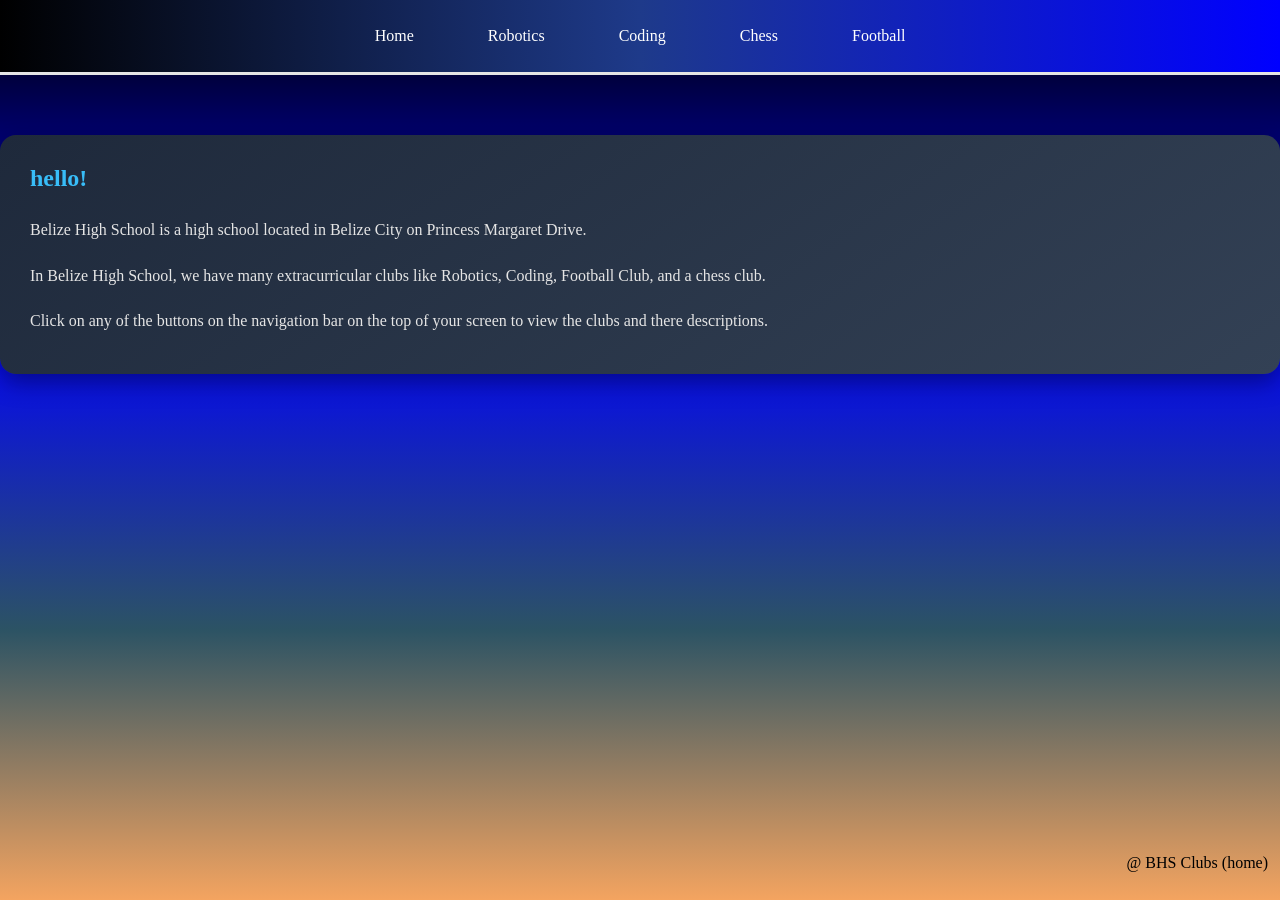
<file: index.html>
<!DOCTYPE html>
<html>
<head>
    <title> Home </title>
    <link rel="Stylesheet" href="style.css">
<!--  the line above links the style to all pages  -->

</head>

<body>


<nav>
    <a href="index.html"> Home </a>
    <a href="roboticsq1.html"> Robotics </a>
    <a href="codingq1.html"> Coding </a>
    <a href="chessq1.html"> Chess </a>
    <a href="footballq1.html">Football </a>
</nav>
<!--Links all buttons on the nav bar in each webpage-->
<div class="home">
    <div class="info-card">
        <h2> hello! </h2>
        <p>
            Belize High School is a high school located in Belize City on Princess Margaret Drive. </p>

        <p>
            In Belize High School, we have many extracurricular clubs like Robotics, Coding, Football Club, and a chess club.
        </p>

        <p>
            Click on any of the buttons on the navigation bar on the top of your screen to view the clubs and there descriptions.
        </p>

    </div>

    <footer><p> @ BHS Clubs (home)</p> </footer>
</body>
</html>
</file>
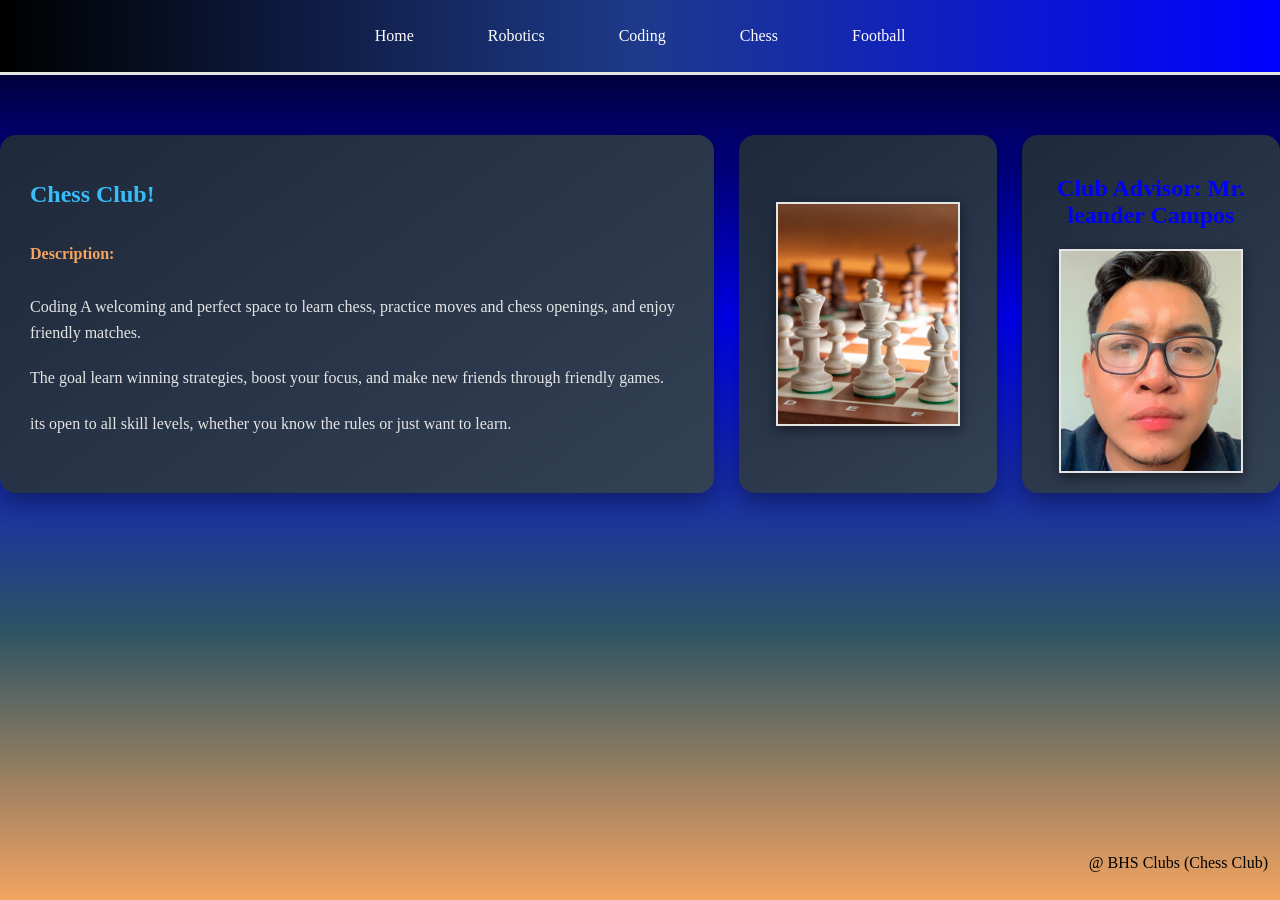
<file: chessq1.html>
<!DOCTYPE html>
<html>
<head>
    <title> Home </title>
    <link rel="Stylesheet" href="style.css">
</head>

<body>

<nav>
    <a href="index.html"> Home </a>
    <a href="roboticsq1.html"> Robotics </a>
    <a href="codingq1.html"> Coding </a>
    <a href="chessq1.html"> Chess </a>
    <a href="footballq1.html">Football </a>
</nav>

<div class="home">
    <div class="info-card">
        <h2> Chess Club! </h2>
        <h4> Description: </h4>

        <p>Coding A welcoming and perfect space to learn chess, practice moves and chess openings, and enjoy friendly matches. </p>
        <p>The goal learn winning strategies, boost your focus, and make new friends through friendly games. </p>
        <p> its open to all skill levels, whether you know the rules or just want to learn. </p>




    </div>
    <div class="pic-card">
        <img src="img/chess.jpg">
    </div>
    <div class="pic-card">
        <h2> Club Advisor: Mr. leander Campos </h2>
        <img src="img/lc.jpg">
    </div>
</div>
<!--ends the div and starts footer which is at bottom left of page-->
<footer><p> @ BHS Clubs (Chess Club)</p> </footer>
</body>
</html>
</file>
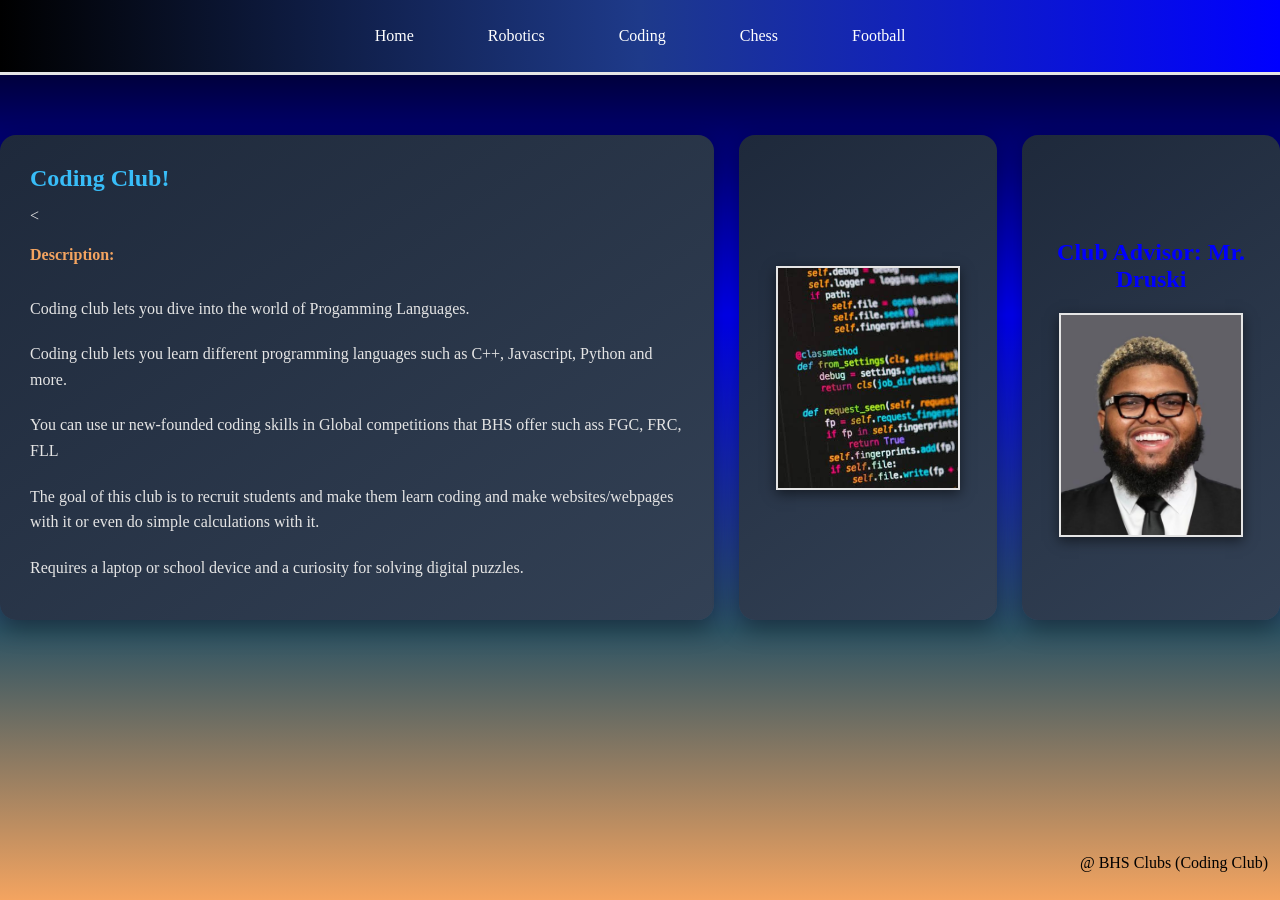
<file: codingq1.html>
<!DOCTYPE html>
<html>
<head>
    <title> Home </title>


        <link rel="Stylesheet" href="style.css">


</head>

<body>

<nav>
    <a href="index.html"> Home </a>
    <a href="roboticsq1.html"> Robotics </a>
    <a href="codingq1.html"> Coding </a>
    <a href="chessq1.html"> Chess </a>
    <a href="footballq1.html">Football </a>
</nav>

<div class="home">
    <div class="info-card">
        <h2> Coding Club! </h2>
        <<h4> Description: </h4>


        <p>Coding club lets you dive into the world of Progamming Languages. </p>
        <p>Coding club lets you learn different programming languages such as C++, Javascript, Python and more. </p>


        <p>
            You can use ur new-founded coding skills in Global competitions that BHS offer such ass FGC, FRC, FLL   </p>
        <p> The goal of this club is to recruit students and make them learn coding and make websites/webpages with it or even do simple calculations with it. </p>
        <p> Requires a laptop or school device and a curiosity for solving digital puzzles. </p>
    </div>
    <div class="pic-card">
        <img src="img/coding.jpg">
    </div>
    <div class="pic-card">
        <h2> Club Advisor: Mr. Druski </h2>
        <img src="img/druski.jpg">
<!--        img/ is the directory file which has all images-->
    </div>
</div>

<footer><p>  @ BHS Clubs (Coding Club)</p> </footer>
</body>
</html>
</file>
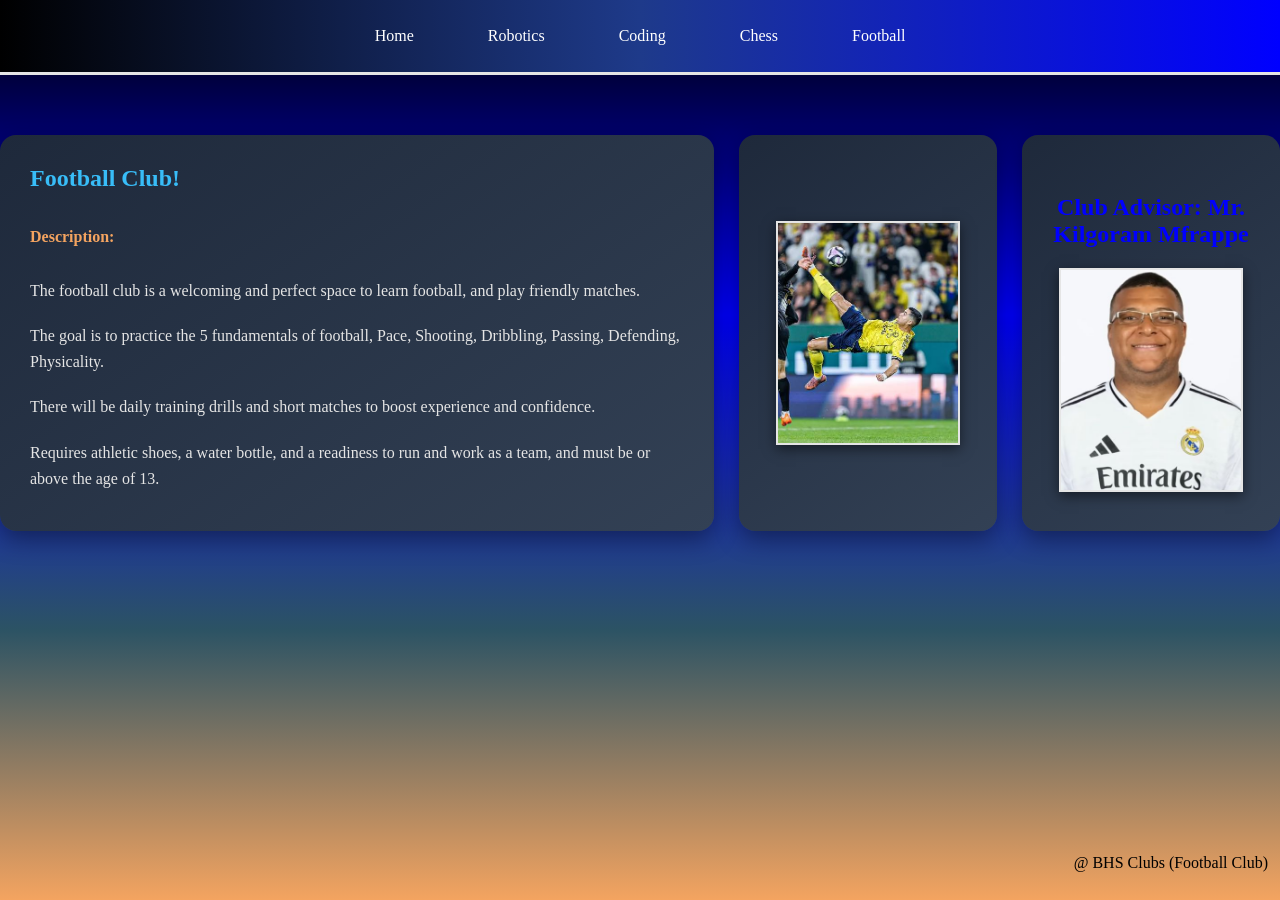
<file: footballq1.html>
<!DOCTYPE html>
<html>
<head>
    <title> Home </title>
    <link rel="Stylesheet" href="style.css">


</head>

<body>

<nav>
    <a href="index.html"> Home </a>
    <a href="roboticsq1.html"> Robotics </a>
    <a href="codingq1.html"> Coding </a>
    <a href="chessq1.html"> Chess </a>
    <a href="footballq1.html">Football </a>
</nav>

<div class="home">
    <div class="info-card">
        <h2> Football Club! </h2>
        <h4> Description: </h4>

        <p>The football club is a welcoming and perfect space to learn football, and play friendly matches. </p>
        <p>The goal is to practice the 5 fundamentals of football, Pace, Shooting, Dribbling, Passing, Defending, Physicality. </p>
        <p>There will be daily training drills and short matches to boost experience and confidence. </p>
        <p> Requires athletic shoes, a water bottle, and a readiness to run and work as a team, and must be or above the age of 13.</p>


    </div>
    <div class="pic-card">
        <img src="img/cr7.jpg">
    </div>
    <div class="pic-card">
<!--        is the class card for the picture in the div-->
        <h2> Club Advisor: Mr. Kilgoram Mfrappe </h2>
        <img src="img/km.jpg">
    </div>
</div>

<footer><p>  @ BHS Clubs (Football Club)</p> </footer>
</body>
</html>
</file>
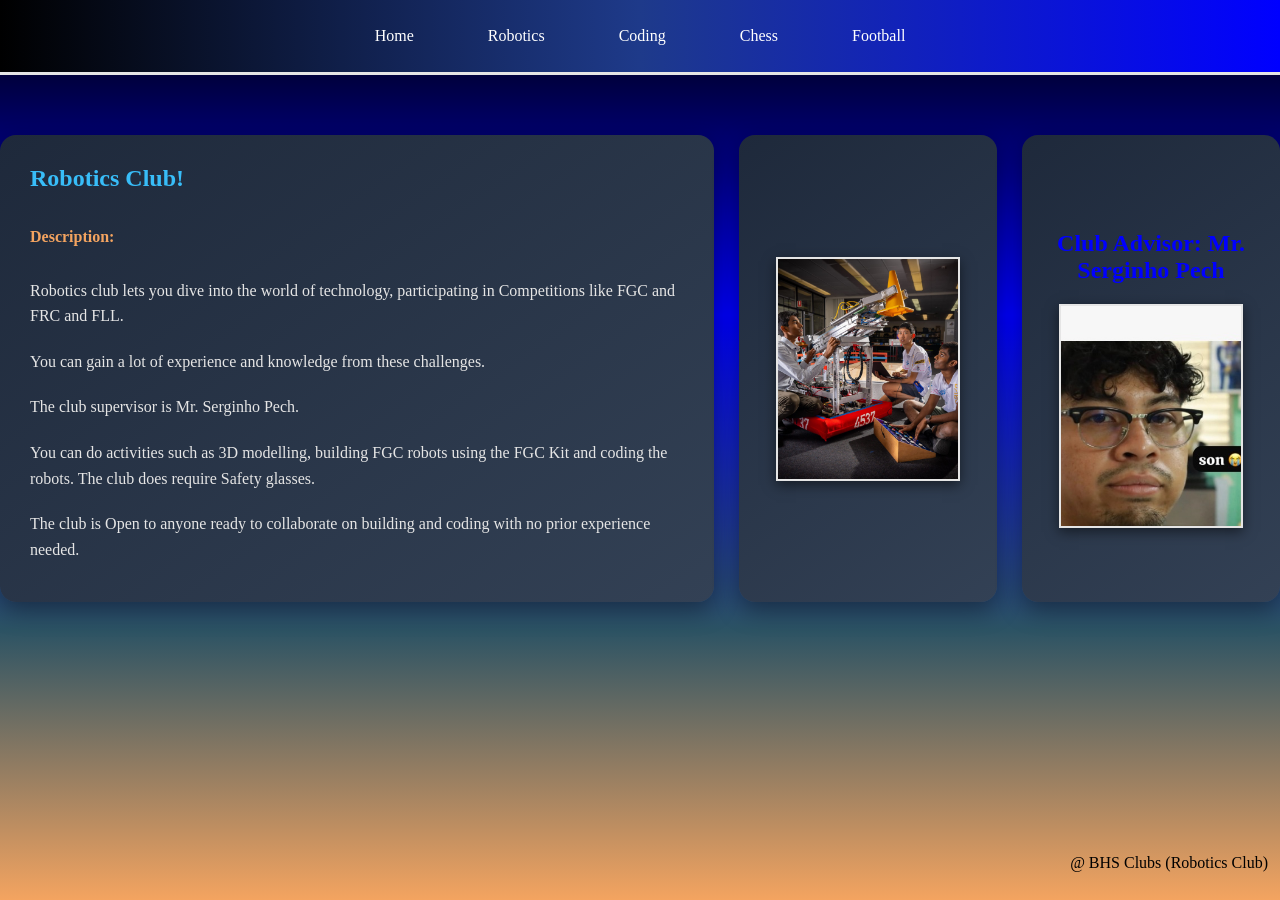
<file: roboticsq1.html>
<!DOCTYPE html>
<html>
<head>
    <title> Home </title>
    <link rel="Stylesheet" href="style.css">



</head>

<body>


<nav>
    <a href="index.html"> Home </a>
    <a href="roboticsq1.html"> Robotics </a>
    <a href="codingq1.html"> Coding </a>
    <a href="chessq1.html"> Chess </a>
    <a href="footballq1.html">Football </a>
</nav>

<!--div/class for the cards used in the body-->
<div class="home">
    <div class="info-card">
        <h2> Robotics Club! </h2>
        <h4> Description: </h4>
        <p>
            Robotics club lets you dive into the world of technology, participating in Competitions like FGC and FRC and FLL. </p>

        <p>
            You can gain a lot of experience and knowledge from these challenges.  </p>
        <p> The club supervisor is Mr. Serginho Pech. </p>
        <p> You can do activities such as 3D modelling, building FGC robots using the FGC Kit and coding the robots. The club does require Safety glasses.</p>
        <p> The club is Open to anyone ready to collaborate on building and coding with no prior experience needed. </p>
    </div>
    <div class="pic-card">
        <img src="img/rbtcs.jpg">
    </div>
    <div class="pic-card">
        <h2> Club Advisor: Mr. Serginho Pech </h2>
        <img src="img/sp.jpg">
    </div>
</div>

<footer><p>  @ BHS Clubs (Robotics Club)</p> </footer>
</body>
</html>
</file>
<file: style.css>
body {margin:0 ; font-family: Verdana ; background: linear-gradient(180deg, #000000 0%, #0000FF 35%, #2c5364 70%, #F4A460 100%); color: #e5e5e5;
    min-height: 100vh;
}



nav {background: linear-gradient(90deg, #000000 0%, #1e3a8a 50%, #0000FF 100%) ; padding : 15px ; border-bottom: 3px solid ; display:flex; gap: 50px; justify-content: center;
}

nav a{ color: white ; padding:12px; text-decoration: none; border-radius:7px ;
    display: inline-block; transition: all 0.26s ease;
}

nav a:hover {background: #6495ED; transform: translateY(-4px) scale(1.05);

}

h2{color:#0000FF}
h4{color: #F4A460 }


footer{ color:black ; text-align: center ; padding: 12px; position: fixed ;  bottom: 0; right: 0}

.home { max-width: 1500px ; margin: 60px auto;
    display: flex; align-items: stretch; gap: 25px;
}

.info-card {flex:3; background: linear-gradient(145deg, #1e293b, #334155);
    color: #e5e5e5; padding: 30px; border-radius: 16px;
    box-shadow: 0 8px 24px rgba(0,0,0,0.4);
    display: flex; flex-direction: column; justify-content: center;

}

.info-card p { line-height:1.6; margin: 10px 0;
}

.info-card h2 {color: #38bdf8; margin-top: 0; margin-bottom:15px;
}


.pic-card { flex:1; padding:20px; background: linear-gradient(145deg, #1e293b, #334155);
    border-radius: 16px; box-shadow: 0 8px 24px rgba(0,0,0,0.4);
    display: flex; flex-direction: column; justify-content: center;
    align-items: center; justify-content: center; text-align: center;
}

.pic-card img { width:180px; height:220px; object-fit:cover; border:12px;
    border:2px solid ; box-shadow: 0 4px 12px rgba(0,0,0,0.5);

    .card li { margin-bottom: 4px; color: #e5e5e5;
    }
}
</file>
